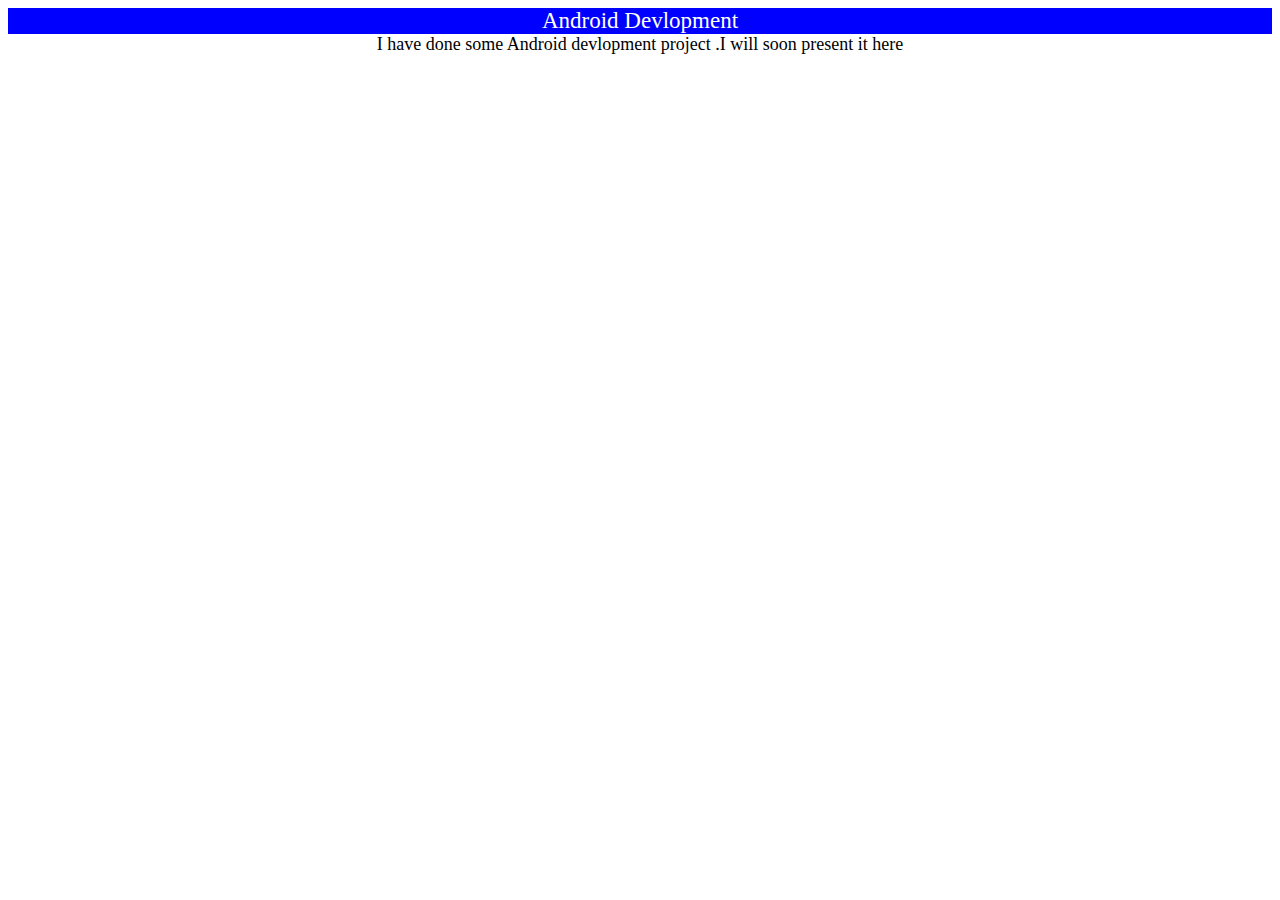
<file: androidDevlopment.html>
<!DOCTYPE html>
<html lang="en">

<head>
    <meta charset="UTF-8">
    <meta http-equiv="X-UA-Compatible" content="IE=edge">
    <meta name="viewport" content="width=device-width, initial-scale=1.0">
    <title>Android Devlopment</title>
</head>

<body>
    <div style="background-color: blue; color: white; font-size: 23px; text-align: center;">Android Devlopment</div>
    <div style="text-align:center;font-size: 18px;">I have done some Android devlopment project .I will soon present it here</div>
</body>

</html>
</file>
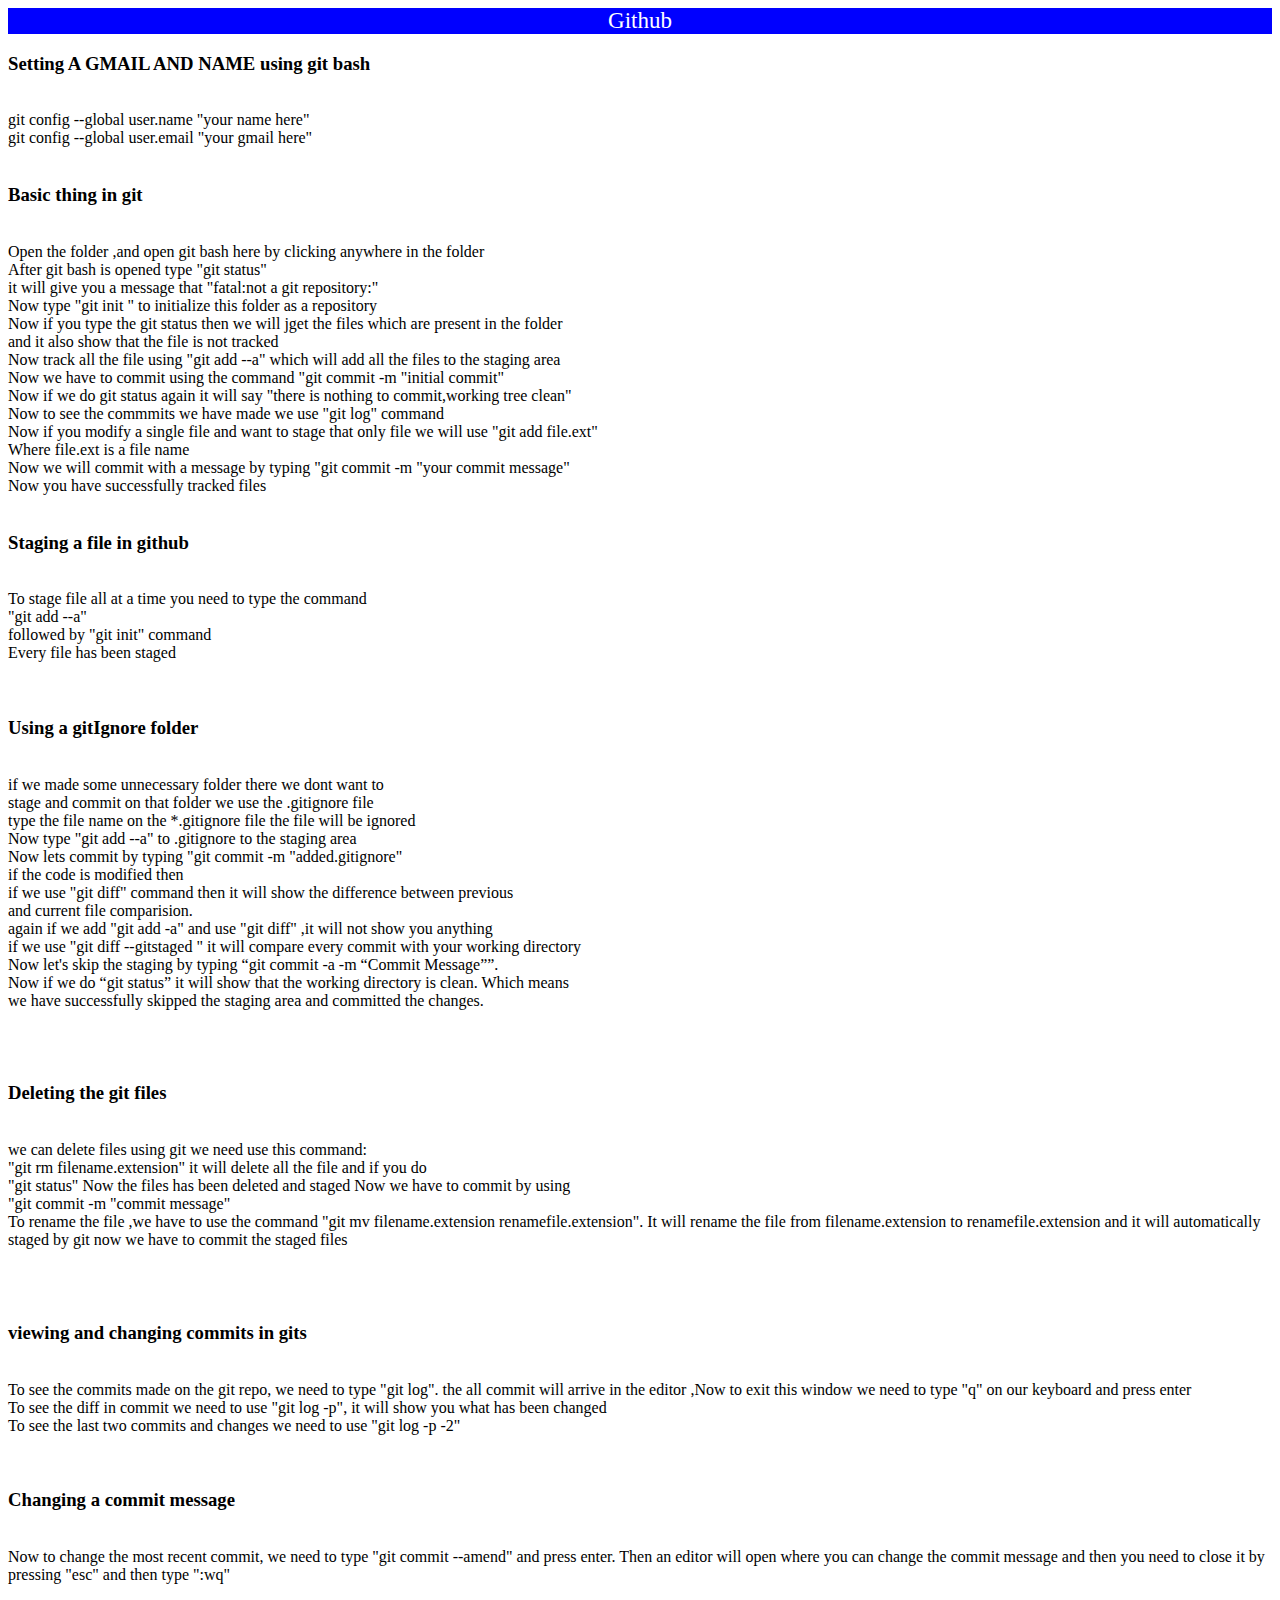
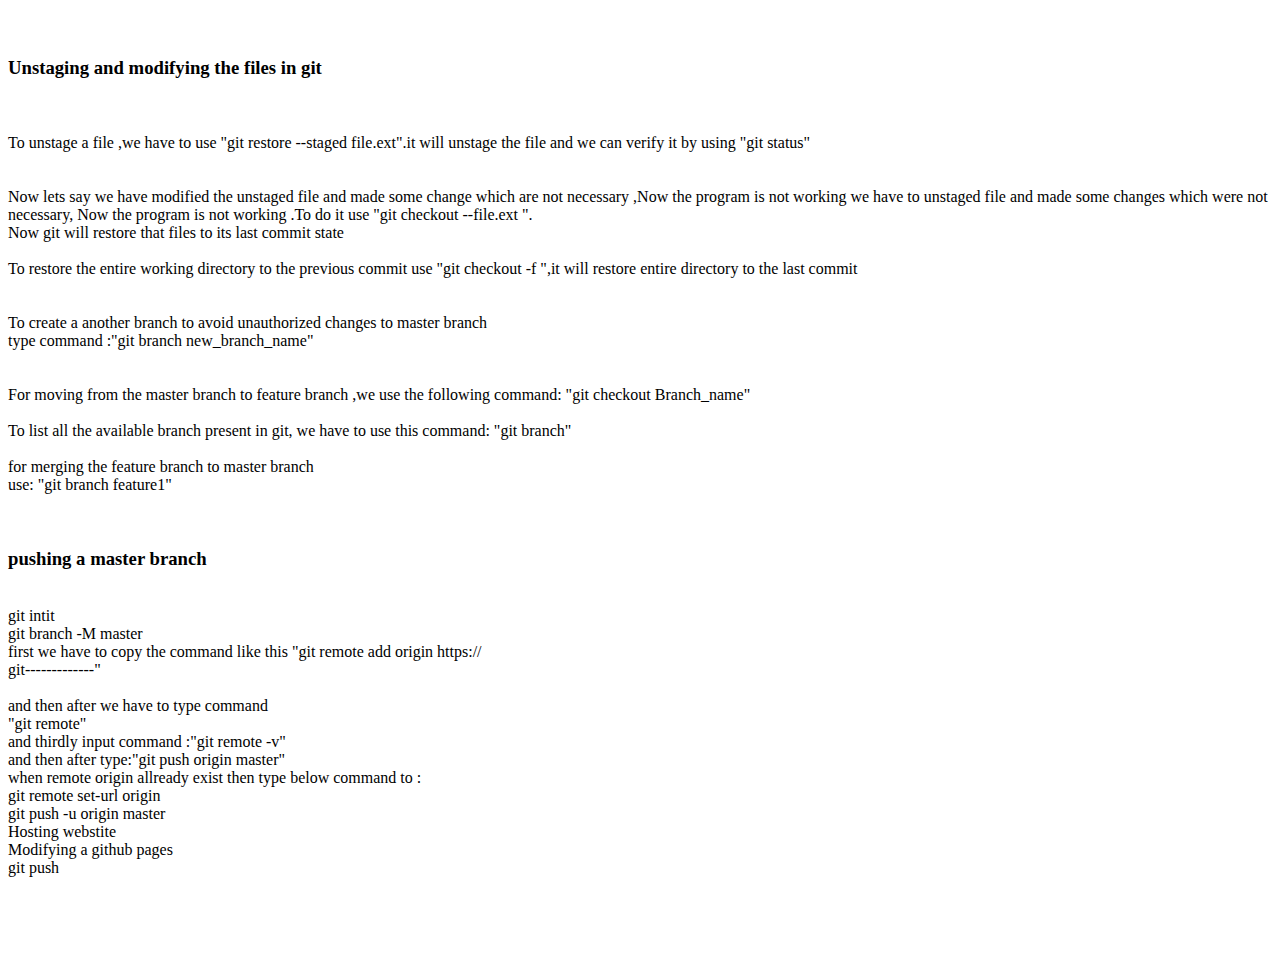
<file: github.html>
<!DOCTYPE html>
<html lang="en">

<head>
    <meta charset="UTF-8">
    <meta http-equiv="X-UA-Compatible" content="IE=edge">
    <meta name="viewport" content="width=device-width, initial-scale=1.0">
    <title>Github</title>
</head>

<body>
    <div style="background-color: blue; color: white; font-size: 23px; text-align: center;">Github</div>
    <div style="text-align:center;font-size: 18px;"></div>
</body>
<p>
    
    <h3>Setting A GMAIL AND  NAME using git bash </h3>
    <br>git config --global user.name  "your name  here"
    <br>git config --global user.email  "your gmail here"
<br>
    <br><h3>Basic thing in git</h3>
    <br>Open the folder ,and open git bash here by clicking anywhere in the folder
    <br> After git bash is opened type "git status"
    <br>it will give you a message that "fatal:not a git repository:"
    <br>Now type "git init " to initialize this folder as a repository
    <br>Now if you type the git status then we will jget the files which are present in the folder 
    <br>and it also show that the file is not tracked
    <br>Now track all the file using "git add --a" which will add all the files to the staging area
    <br>Now we have to commit  using the command  "git commit -m "initial  commit"
    <br>Now if we do git status again it will say "there is nothing to commit,working tree clean"
    <br>Now to see the commmits we have made we use "git log" command
    <br>Now if you modify a single file and want to stage that only file we will use "git add file.ext"
    <br> Where file.ext is a file name
    <br>Now we will commit with a message by typing "git commit -m "your commit message"
    <br>Now you have successfully tracked files
    <br>
    <br><h3>Staging a file in github</h3>
    <br>To stage file all at a time you need to type the command 
    <br>"git add --a"
    <br>followed by "git init" command
    <br>Every file has been staged 
    <br>
    <br>
    <br><h3>Using a gitIgnore folder </h3>
    <br>if we made some unnecessary folder there we dont want to 
    <br>stage and commit on that folder we use the .gitignore file
    <br>type the file name on the *.gitignore file the file will be ignored
    <br>Now type "git add --a" to .gitignore to the staging area
    <br>Now lets commit by typing "git commit -m "added.gitignore"
    <br>if the code is modified then
    <br>if we use "git diff" command then it will show the difference between previous
    <br> and current file comparision.
    <br>again if we add "git add -a" and use "git diff" ,it will not show you anything 
    <br>if we use "git diff --gitstaged " it will compare every commit with  your working directory
    <br>Now let's skip the staging by typing “git commit -a -m “Commit Message””.
    <br>Now if we do “git status” it will show that the working directory is clean. Which means 
    <br>we have successfully skipped the staging area and committed the changes.
    <br>
    <br>
    <br>
    <br><h3>Deleting the git files</h3>
    <br>we can delete files using git we need use this command:
    <br> "git rm filename.extension" it will delete all the file and if you do 
    <br>"git status" Now the files has been deleted and staged Now we have to commit by using 
    <br>"git commit -m "commit message"
    <br>To rename the file ,we have to use the command "git mv filename.extension renamefile.extension". It will rename the file from filename.extension to renamefile.extension and it will automatically staged by git now we have to commit the staged files
    <br>
    <br>
    <br>
    <br><h3>viewing and changing commits in gits</h3>
    <br>To see the commits made on the git repo, we need to type "git log". the all commit will arrive in the editor ,Now to exit this window we need to type "q" on our keyboard and press enter
    <br>To see the diff in commit we need to use "git log -p", it will show you what has been changed
    <br>To see the last two commits and changes we need to use "git log -p -2"
    <br>
    <br>
    <br><h3>Changing a commit message</h3>
    <br>Now to change the most recent commit, we need to type "git commit --amend" and press enter. Then an editor will open where you can change the commit message and then you need to close it by pressing "esc" and then type ":wq"
    <br>
    <br>
    <br>
    <br><h3>Unstaging and  modifying the files in git</h3>
    <br>
    <br>To unstage a file ,we have to use "git restore --staged file.ext".it will unstage the file and we can verify it by using "git status"
    <br>
    <br>
    <br>Now lets say we have modified the unstaged file and made some change which are not necessary ,Now the program is not working we have to unstaged file and made some changes which were not necessary, Now the program is not working .To do it use "git checkout --file.ext ".
    <br>Now git will restore that files to its last commit state
    <br>
    <br>To restore the entire working directory to the previous commit use "git checkout -f ",it will restore entire directory to the last commit
    <br>
    <br>
    <br>To create a another branch to avoid unauthorized changes to master branch
    <br> type command :"git branch new_branch_name"
    <br>
    <br> 
    <br>For moving from the master branch to feature branch ,we use the following command: "git checkout  Branch_name"   
    <br>
    <br>To list all the available branch present in git, we have to use this command: "git branch"
    <br>
    <br>for merging the feature branch to master branch 
    <br>use: "git branch feature1"
    <br> 
    <br>
    <br><h3>pushing a master branch</h3> 
    <br>git intit
    <br>git branch -M master
    <br> first we have to copy the command like this "git remote add origin https://
    <br>git-------------"
    <br>
    <br>and then after we have to type command 
    <br>"git remote"
    <br>and thirdly input command :"git remote -v"
    <br>and then after type:"git push origin master"
    <br>when remote origin allready exist then type below command to :
    <br> git remote  set-url origin 
    <br>  git push -u origin master
    <br>  Hosting webstite
    <br>  Modifying a github pages 
    <br>  git push
    <br>
    <br>
    <br>
    <br>
    <br>
    
</p>
</html>
</file>
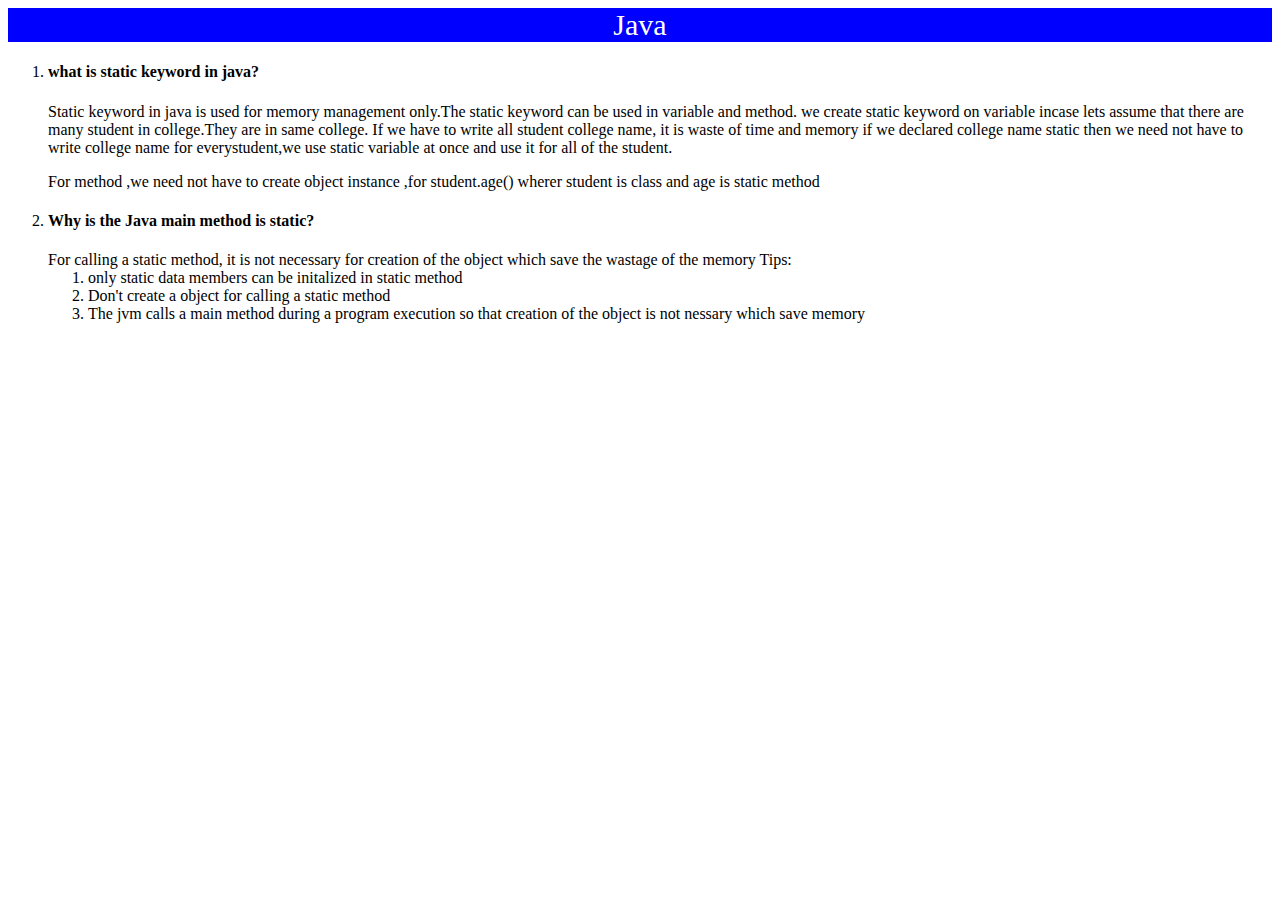
<file: java.html>
<!DOCTYPE html>
<html lang="en">

<head>
    <meta charset="UTF-8">
    <meta http-equiv="X-UA-Compatible" content="IE=edge">
    <meta name="viewport" content="width=device-width, initial-scale=1.0">
    <title>Java</title>
</head>

<body>
    <div style="background-color: blue; text-align: center;color: white;font-size: 30px;">Java</div>
</body>
<div style="text-align:center;font-size: 18px;"></div>
<ol>
    <li><h4>what is static keyword in java?</h1>
        Static keyword in java is used for memory management only.The static keyword can be used in variable and method.
        we create static keyword on variable incase lets assume that there are many student in college.They are 
        in same college. If we have to write all student college name, it is waste of time and memory if we declared
        college name static then we need not have to write college name for everystudent,we use static variable at once
        and use it for all of the student.
        <p> For method ,we need not have to create object instance ,for <eg:->student.age()</eg:->
        wherer student is  class and age is static method   </p>
    </li>
    <li><h4>Why is the Java main method is static?</h4>
         For calling a static method, it is not necessary for creation of the object which save the wastage of the memory
         Tips:<ol><li>only static data members can be initalized in static method
                 </li>
                 <li>Don't create a object for calling a static method</li>
    <li>The jvm calls a main method during a program execution so that creation of the object is not nessary which save memory</li>
    
                </ol>
        </li>

</ol>
</html>
</file>
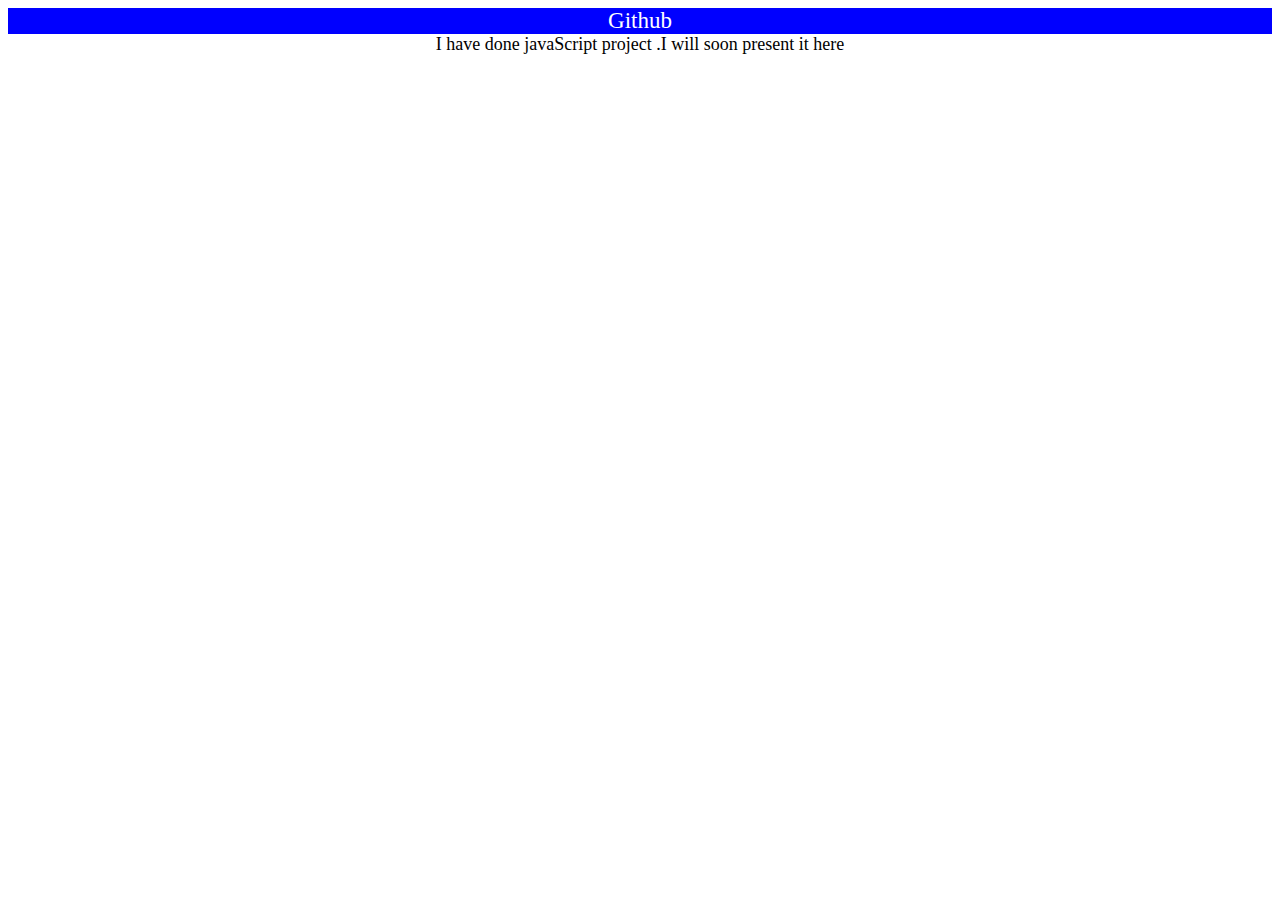
<file: javascript.html>
<!DOCTYPE html>
<html lang="en">

<head>
    <meta charset="UTF-8">
    <meta http-equiv="X-UA-Compatible" content="IE=edge">
    <meta name="viewport" content="width=device-width, initial-scale=1.0">
    <title>Github</title>
</head>

<body>
    <div style="background-color: blue; color: white; font-size: 23px; text-align: center;">Github</div>
    <div style="text-align:center;font-size: 18px;">I have done javaScript project .I will soon present it here</div>
</body>

</html>
</file>
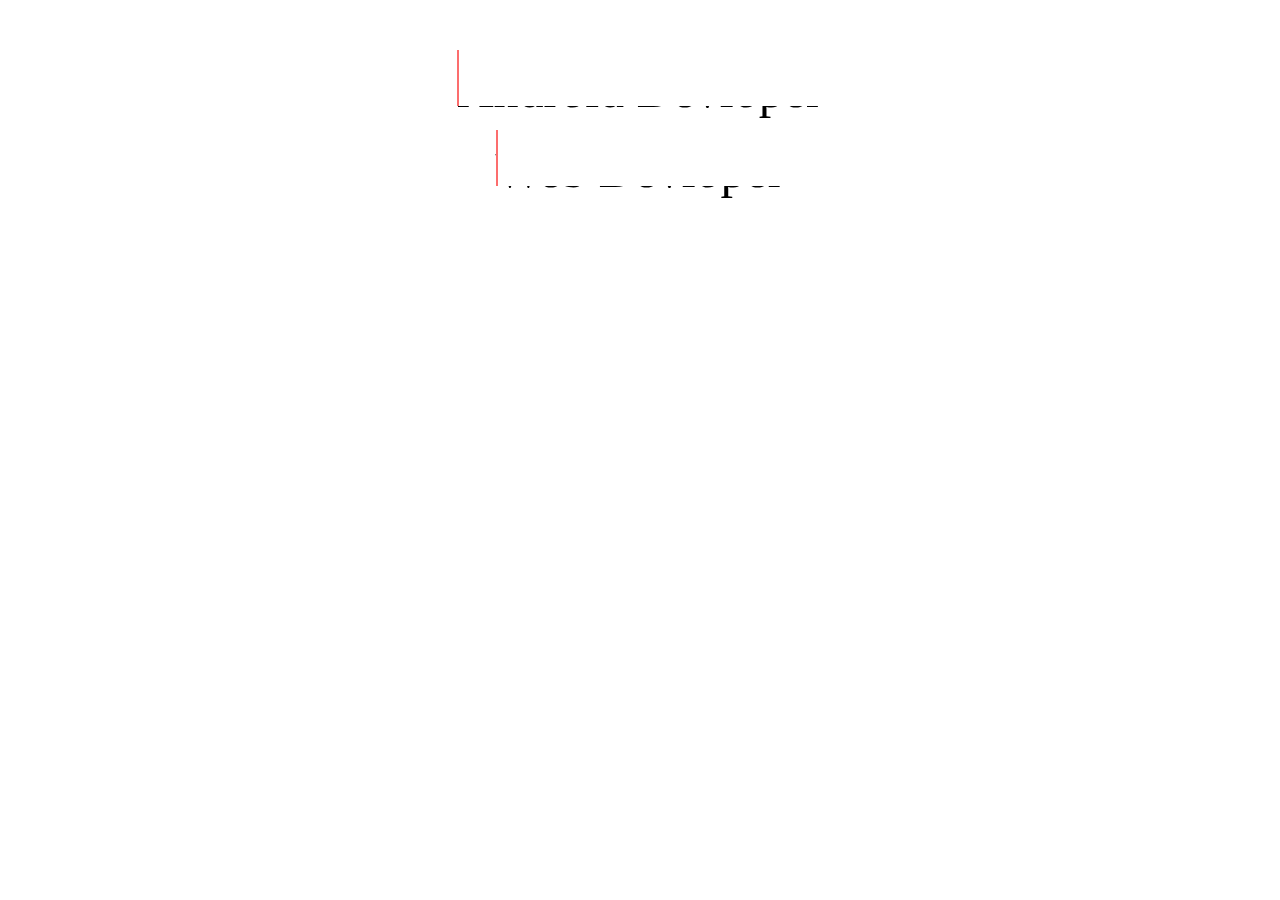
<file: textanimation.html>
<!DOCTYPE html>
<html lang="en">

<head>
    <meta charset="UTF-8">
    <meta http-equiv="X-UA-Compatible" content="IE=edge">
    <meta name="viewport" content="width=device-width, initial-scale=1.0">
    <title>Kumar Prabal</title>
</head>
<style>
    .animate li {
        list-style: none;
        font-size: 50px;
        font-weight: 500;
        position: relative;
        top: 0;
        animation: slide 5s steps(4) infinite;
    }
    
    @keyframes slide {
        100% {
            top: -360px;
        }
    }
    
    .animate li span {
        position: relative;
        margin: 5px 0;
        line-height: 80px;
    }
    
    .animate li span::after {
        content: "";
        position: absolute;
        left: 0;
        height: 100%;
        width: 100%;
        background: white;
        border-left: 2px solid #fc6D6D;
        animation: typing 3s steps(10) infinite;
    }
    
    @keyframes typing {
        40%,
        60% {
            left: calc(100%+ 30px);
        }
        100% {
            left: 0;
        }
    }
</style>


<body>

    <div style="text-align: center;margin-top: 50px;">
        <div class="animate"> <span style="text-align: center;list-style: none;background-color: red;">
            <li><span>Android Devloper</span></li>
            <li><span>Web Devloper</span></li>
            </span>
        </div>
    </div>
</body>

</html>
</file>
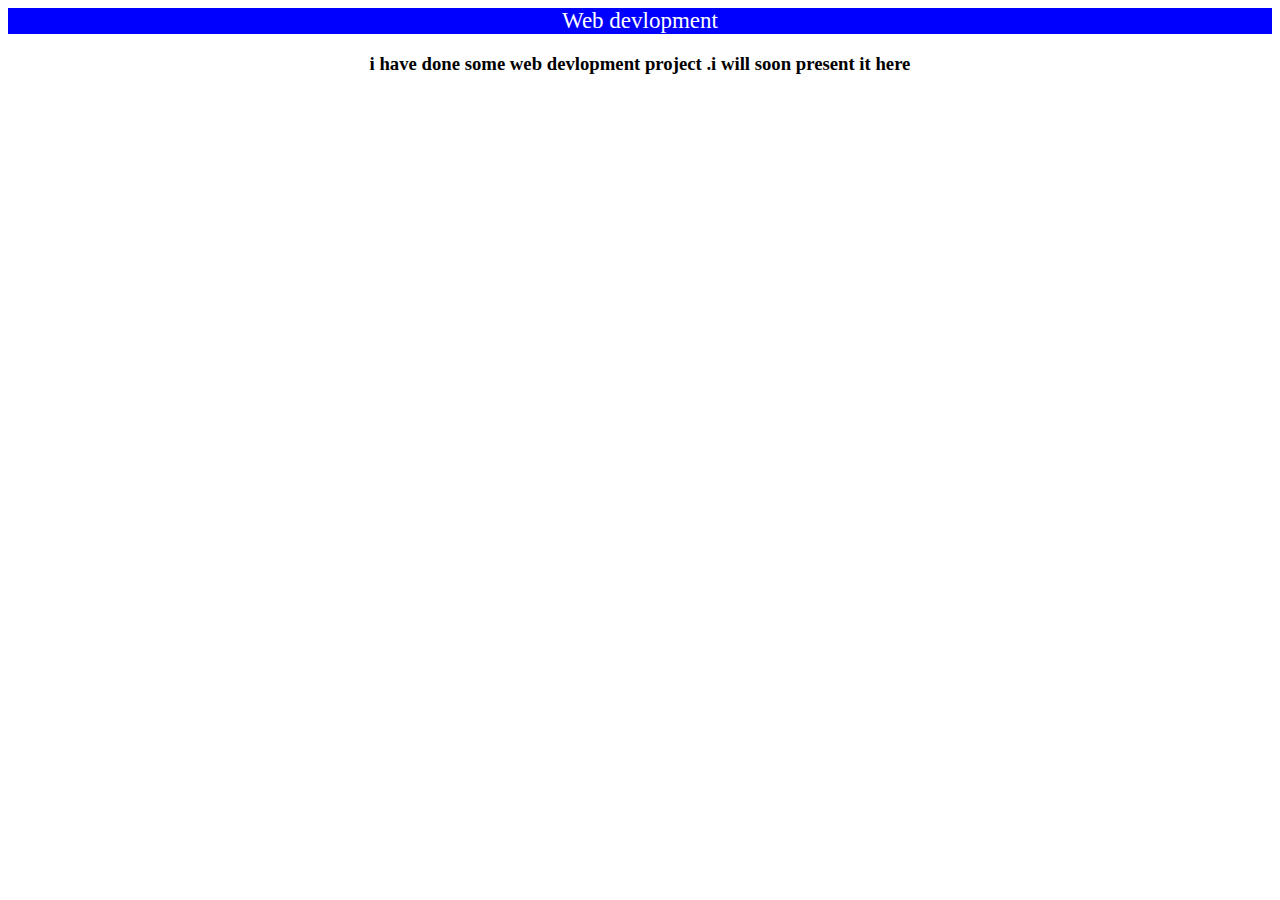
<file: webDevlopment.html>
<!DOCTYPE html>
<html lang="en">

<head>
    <meta charset="UTF-8">
    <meta http-equiv="X-UA-Compatible" content="IE=edge">
    <meta name="viewport" content="width=device-width, initial-scale=1.0">
    <title>Web Devlopment</title>
</head>

<body>

    <div style="background-color: blue;font-size: 23px;color: white;text-align: center;">
        Web devlopment
    </div>
    <div style="text-align: center;">
        <h3>i have done some web devlopment project .i will soon present it here</h3>
        <div>

        </div>
    </div>
    </div>
</body>

</html>
</file>
